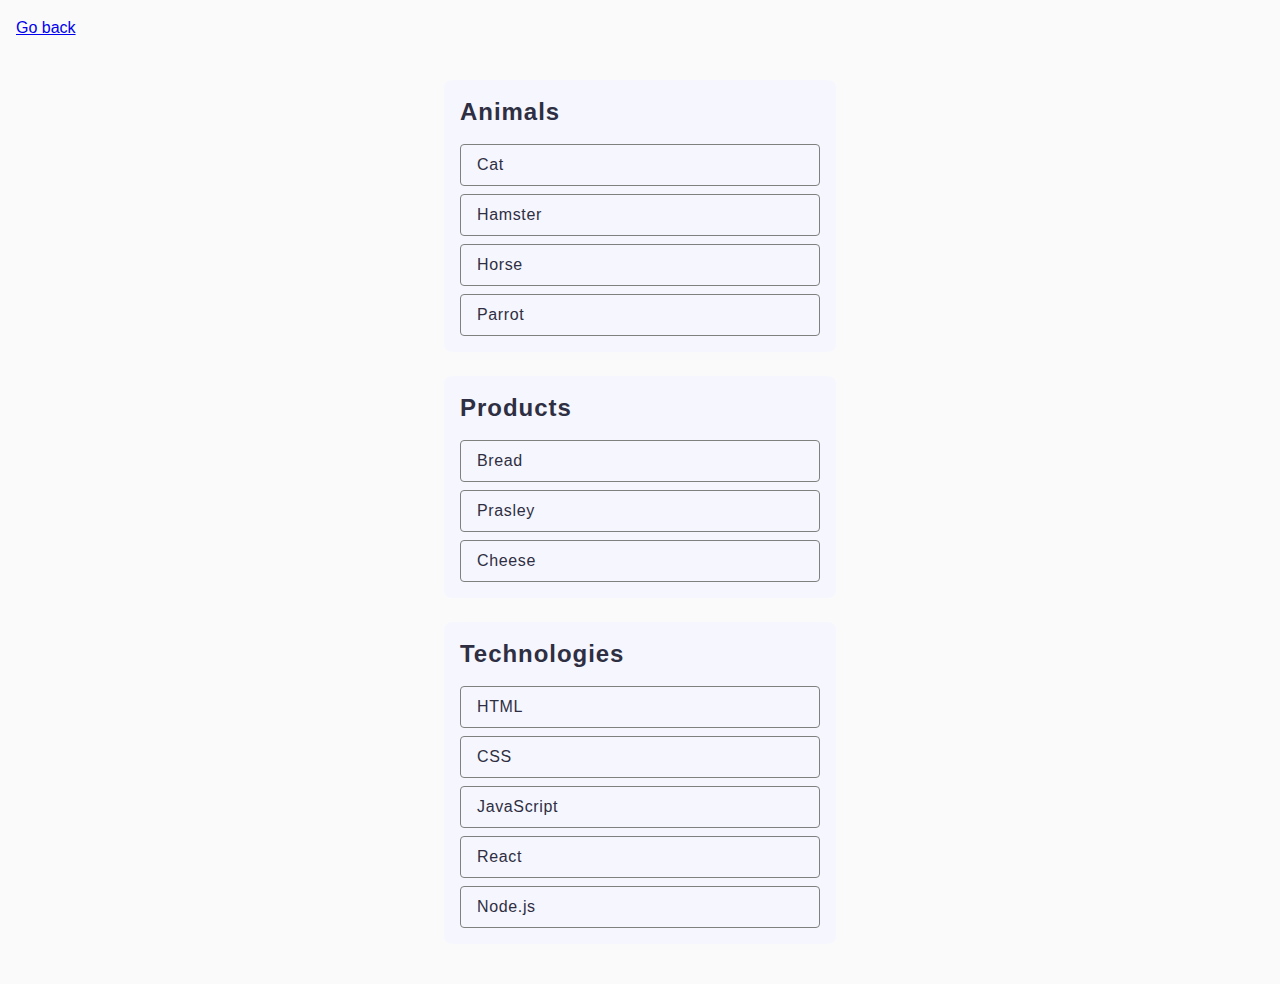
<file: task-1.html>
<!DOCTYPE html>
<html lang="en">

<head>
  <meta charset="UTF-8" />
  <meta http-equiv="X-UA-Compatible" content="IE=edge" />
  <meta name="viewport" content="width=device-width, initial-scale=1.0" />
  <title>Task 1</title>
  <link rel="stylesheet" href="./css/common.css" />
</head>

<body>
  <p><a href="./index.html">Go back</a></p>

  <ul id="categories" class="categories">
    <li class="categories-item">
      <h2 class="categories-item-title">Animals</h2>

      <ul class="categories-item-list">
        <li class="categories-item-list-elem">Cat</li>
        <li class="categories-item-list-elem">Hamster</li>
        <li class="categories-item-list-elem">Horse</li>
        <li class="categories-item-list-elem">Parrot</li>
      </ul>
    </li>
    <li class="categories-item">
      <h2 class="categories-item-title">Products</h2>

      <ul class="categories-item-list">
        <li class="categories-item-list-elem">Bread</li>
        <li class="categories-item-list-elem">Prasley</li>
        <li class="categories-item-list-elem">Cheese</li>
      </ul>
    </li>
    <li class="categories-item">
      <h2 class="categories-item-title">Technologies</h2>

      <ul class="categories-item-list">
        <li class="categories-item-list-elem">HTML</li>
        <li class="categories-item-list-elem">CSS</li>
        <li class="categories-item-list-elem">JavaScript</li>
        <li class="categories-item-list-elem">React</li>
        <li class="categories-item-list-elem">Node.js</li>
      </ul>
    </li>
  </ul>

  <script src="./js/task-1.js" type="module"></script>
</body>

</html>
</file>
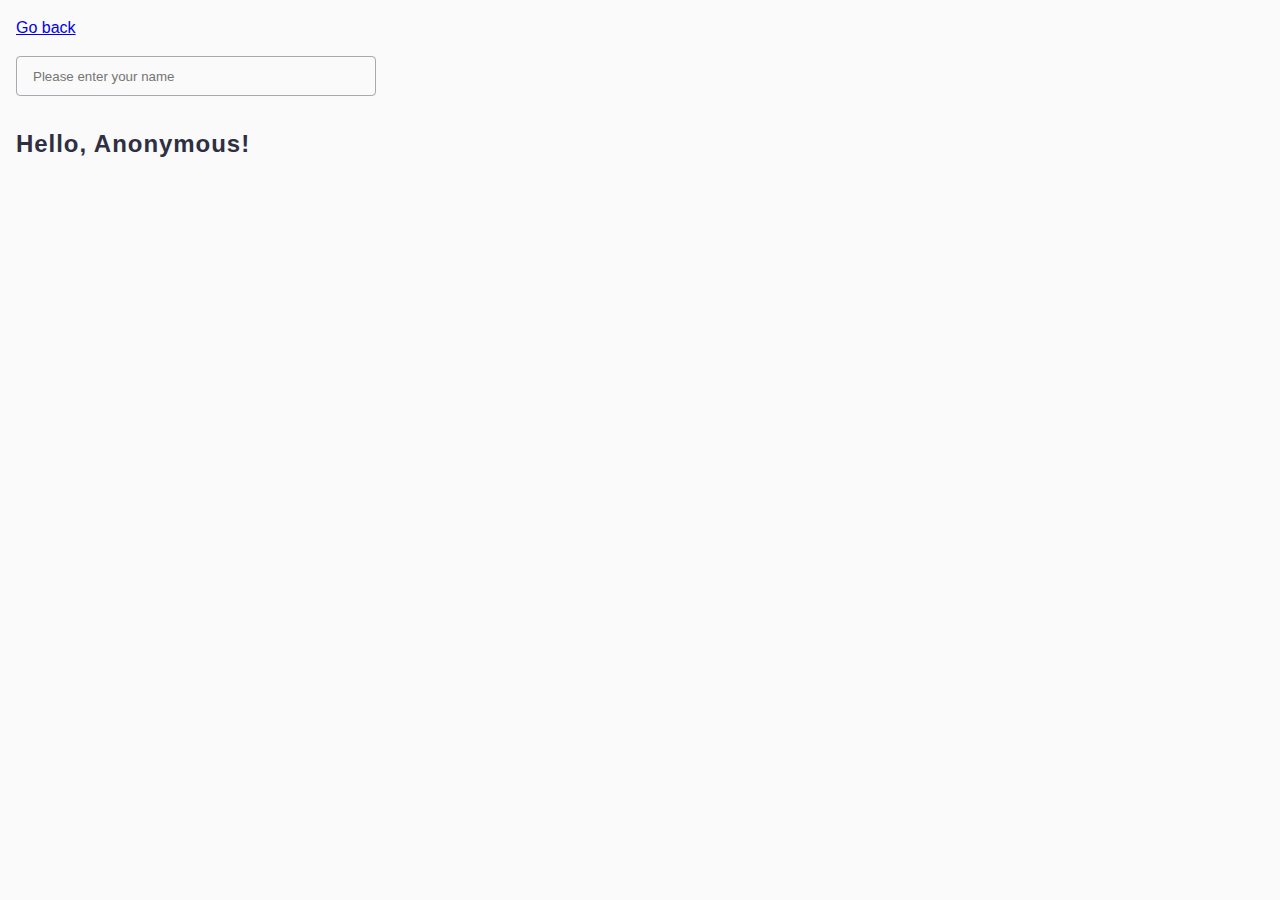
<file: task-3.html>
<!DOCTYPE html>
<html lang="en">
  <head>
    <meta charset="UTF-8" />
    <meta http-equiv="X-UA-Compatible" content="IE=edge" />
    <meta name="viewport" content="width=device-width, initial-scale=1.0" />
    <title>Task 3</title>
    <link rel="stylesheet" href="./css/common.css" />
  </head>
  <body>
    <p><a href="./index.html">Go back</a></p>

    <input type="text" id="name-input" placeholder="Please enter your name" />
    <h1 class="title">Hello, <span id="name-output">Anonymous</span>!</h1>

    <script src="./js/task-3.js" type="module"></script>
  </body>
</html>
</file>
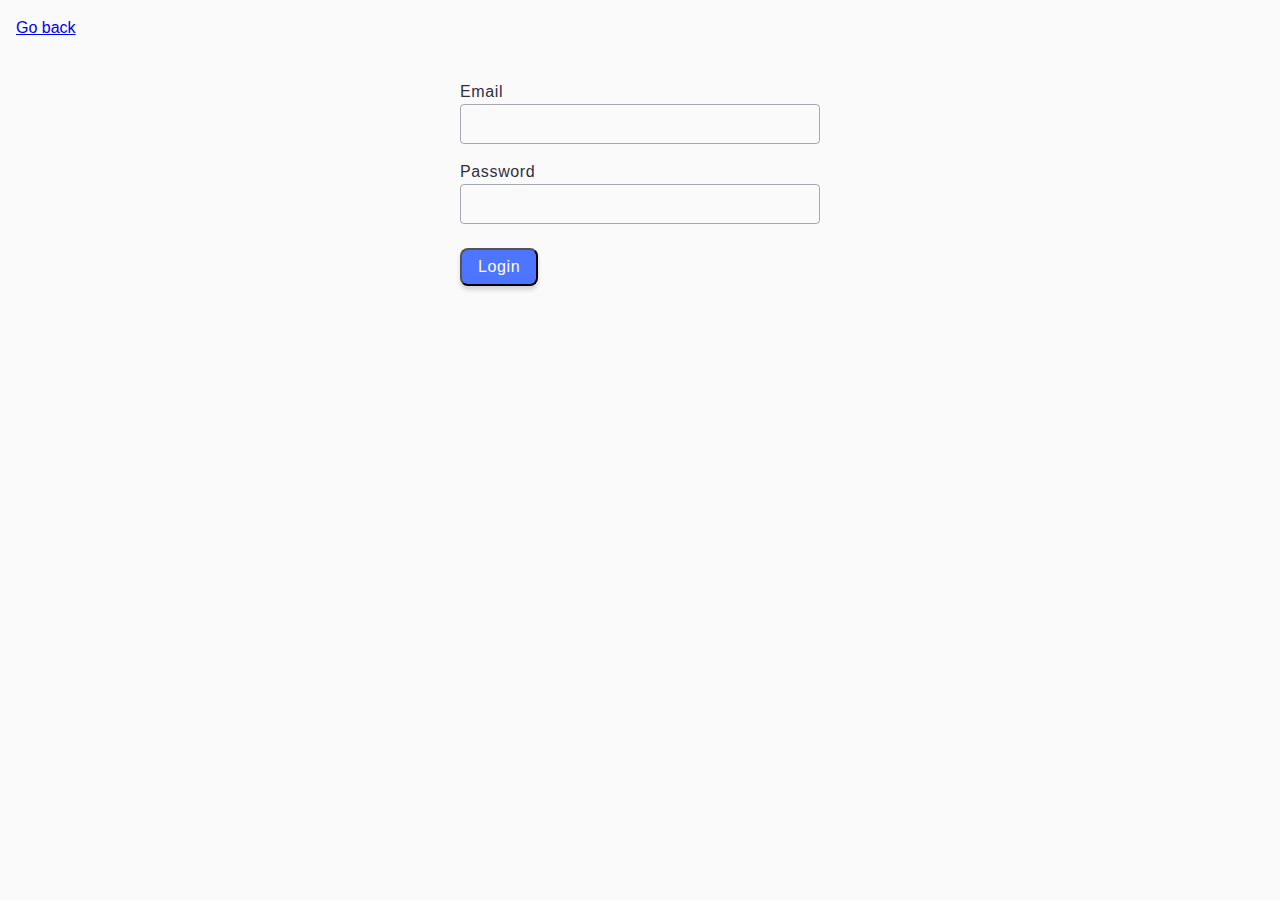
<file: task-4.html>
<!DOCTYPE html>
<html lang="en">

<head>
  <meta charset="UTF-8" />
  <meta http-equiv="X-UA-Compatible" content="IE=edge" />
  <meta name="viewport" content="width=device-width, initial-scale=1.0" />
  <title>Task 4</title>
  <link rel="stylesheet" href="./css/common.css" />
</head>

<body>
  <p><a href="./index.html">Go back</a></p>

  <form class="login-form js-form">
    <label class="form-input-lable">
      Email
      <input class="form-input input-email" type="email" name="email" />
    </label>
    <label class="form-input-lable">
      Password
      <input class="form-input input-pass" type="password" name="password" />
    </label>
    <button class="submit-btn" type="submit">Login</button>
  </form>

  <script src="./js/task-4.js" type="module"></script>
</body>

</html>
</file>
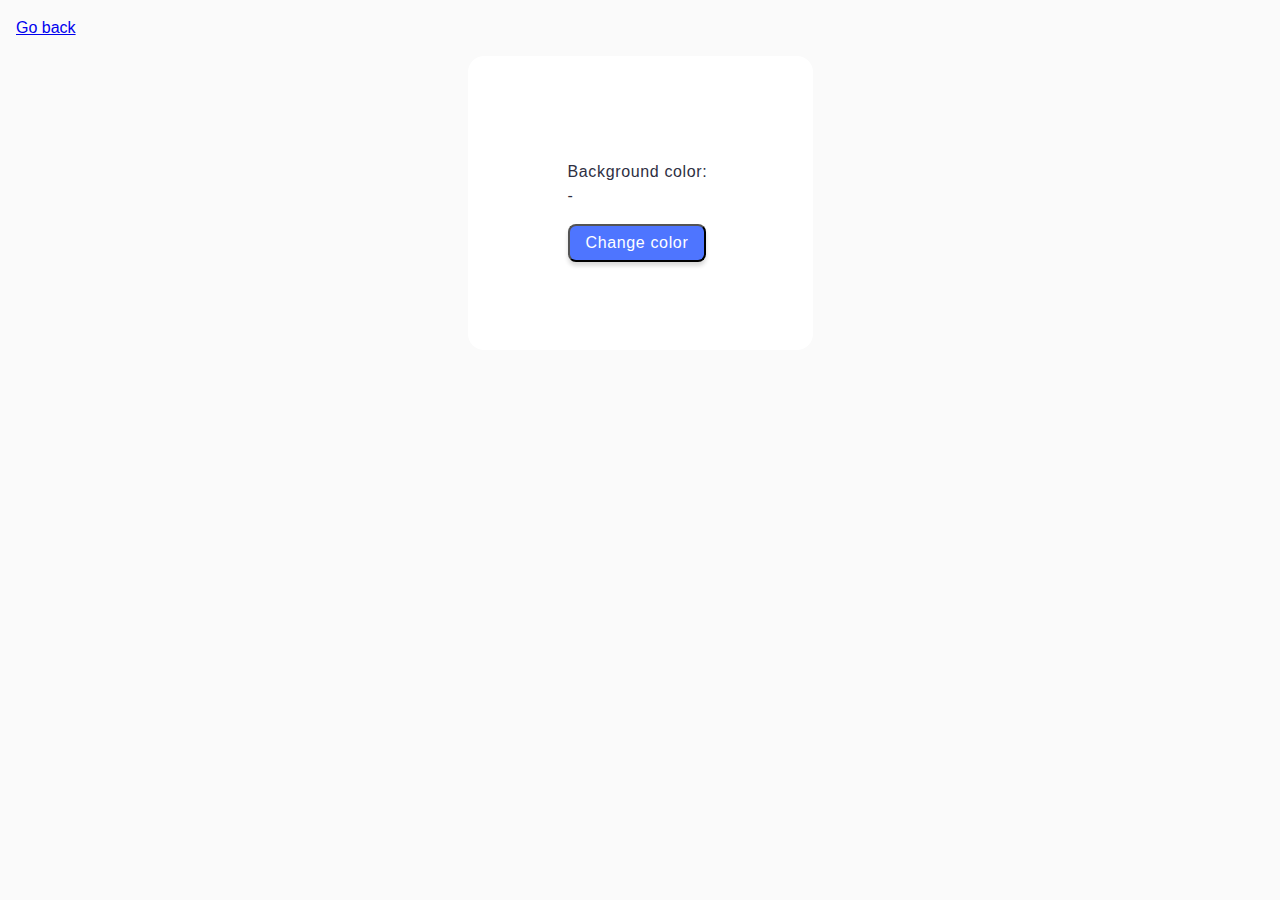
<file: task-5.html>
<!DOCTYPE html>
<html lang="en">

<head>
  <meta charset="UTF-8" />
  <meta http-equiv="X-UA-Compatible" content="IE=edge" />
  <meta name="viewport" content="width=device-width, initial-scale=1.0" />
  <title>Task 5</title>
  <link rel="stylesheet" href="./css/common.css" />
</head>

<body>
  <p><a href="./index.html">Go back</a></p>

  <div class="widget">
    <p class="widget-text">Background color: <span class="color">-</span></p>
    <button type="button" class="change-color">Change color</button>
  </div>

  <script src="./js/task-5.js" type="module"></script>
</body>

</html>
</file>
<file: css/common.css>
* {
  box-sizing: border-box;
}

body {
  margin: 16px;
  font-family: -apple-system, BlinkMacSystemFont, 'Segoe UI', Roboto, Oxygen,
    Ubuntu, Cantarell, 'Open Sans', 'Helvetica Neue', sans-serif;
  -webkit-font-smoothing: antialiased;
  -moz-osx-font-smoothing: grayscale;
  background-color: #fafafa;
  color: #212121;
  line-height: 1.5;
}

ul {
  list-style-type: none;
  padding: 0;
  margin: 0;
}

h2 {
  margin: 0;
}

img {
  display: block;
  max-width: 100%;
}

/* _______________TASK-1__________________ */

.categories {
  width: 440px;
  padding: 24px;
  background-color: inherit;
  margin: 0 auto;
}

.categories-item {
  background-color: #f6f6fe;
  border-radius: 8px;
  padding: 16px;
  border: none;
}

.categories-item:not(:last-child) {
  margin-bottom: 24px;
}

.categories-item-title {
  font-weight: 600;
  font-size: 24px;
  line-height: 1.33;
  letter-spacing: 0.04em;
  color: #2e2f42;
  margin-bottom: 16px;
}

.categories-item-list-elem {
  padding: 8px 0 8px 16px;
  border: 1px solid #808080;
  border-radius: 4px;
  font-size: 16px;
  letter-spacing: 0.04em;
  color: #2e2f42;
}

.categories-item-list-elem:not(:last-child) {
  margin-bottom: 8px;
}

/* _______________TASK-2__________________ */

.gallery {
  margin: 0 auto;
  display: flex;
  align-items: center;
  flex-wrap: wrap;
  gap: 24px;
  width: 1128px;
}

.gallery-item {
  box-shadow: 0 2px 1px 0 rgba(46, 47, 66, 0.08),
    0 1px 1px 0 rgba(46, 47, 66, 0.16), 0 1px 6px 0 rgba(46, 47, 66, 0.08);
  width: 360px;
  height: 300px;
  border-radius: 16px;
  overflow: hidden;
}

.gallery-item img {
  width: 100%;
  height: 100%;
  object-fit: cover;
}
/* _______________TASK-3__________________ */
#name-input {
  border: 1px solid rgba(46, 47, 66, 0.4);
  border-radius: 4px;
  width: 360px;
  height: 40px;
  background-color: transparent;
  padding-left: 16px;
  transition: border-color 250ms cubic-bezier(0.4, 0, 0.2, 1),
    background-color 250ms cubic-bezier(0.4, 0, 0.2, 1);
  outline: transparent;
  margin-bottom: 16px;
}

#name-input:focus {
  border-color: #4d5ae5;
  background-color: #eaeffa;
}

.title {
  font-weight: 600;
  font-size: 24px;
  line-height: 1.33;
  letter-spacing: 0.04em;
  color: #2e2f42;
}
/* _______________TASK-4__________________ */
.login-form {
  max-width: 408px;
  margin: 0 auto;
  padding: 24px;
}

.form-input-lable {
  font-weight: 400;
  font-size: 16px;
  letter-spacing: 0.04em;
  color: #2e2f42;
  display: block;
  margin-bottom: 8px;
}

.form-input {
  border: 1px solid rgba(46, 47, 66, 0.4);
  border-radius: 4px;
  width: 100%;
  height: 40px;
  background-color: transparent;
  padding-left: 8px;
  transition: border-color 250ms cubic-bezier(0.4, 0, 0.2, 1);
  outline: transparent;
}

.form-input:focus {
  border-color: #4d5ae5;
}

.input-email {
  margin-bottom: 8px;
}

.input-pass {
  margin-bottom: 16px;
}

.submit-btn {
  padding: 8px 16px;
  border-radius: 8px;
  background-color: #4e75ff;
  font-weight: 500;
  font-size: 16px;
  letter-spacing: 0.04em;
  color: #fff;
  box-shadow: 0 4px 4px 0 rgba(0, 0, 0, 0.15);
  transition: background-color 250ms cubic-bezier(0.4, 0, 0.2, 1);
  cursor: pointer;
}

.submit-btn:hover {
  background-color: #404bbf;
}

/* _______________TASK-5__________________ */

.widget {
  margin: 0 auto;
  max-width: 345px;
  border-radius: 16px;
  padding: 88px 100px;
  background-color: #fff;
  font-weight: 400;
  line-height: 1.5;
  font-size: 16px;
  letter-spacing: 0.04em;
  color: #2e2f42;
}

.change-color {
  margin: 0 auto;
  padding: 8px 16px;
  border-radius: 8px;
  background-color: #4e75ff;
  font-weight: 500;
  font-size: 16px;
  letter-spacing: 0.04em;
  color: #fff;
  box-shadow: 0 4px 4px 0 rgba(0, 0, 0, 0.15);
  transition: background-color 250ms cubic-bezier(0.4, 0, 0.2, 1);
  cursor: pointer;
}

.change-color:hover {
  background-color: #404bbf;
}
</file>
